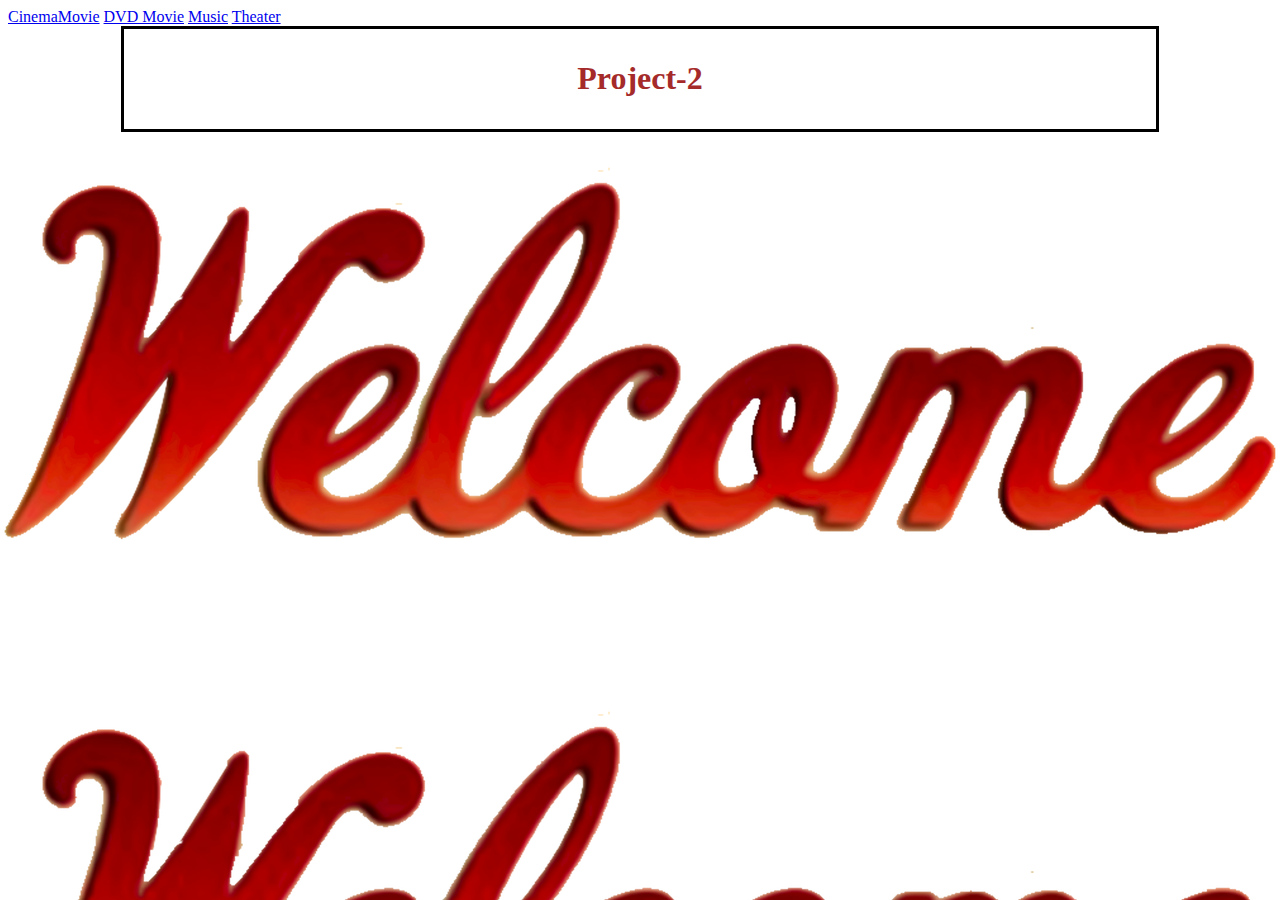
<file: index.html>
<!DOCTYPE html>
<html lang="en">
<head>
    <title>Project-2</title>
    <link rel="stylesheet" href="index.css">
</head>
<body>
    
    <a href="./movie/cinema/index.html">CinemaMovie</a>
    <a href="./movie/dvd/index.html">DVD Movie</a>
    <a href="./music/index.html">Music</a>
    <a href="./theater/index.html">Theater</a>

    <div class="center">

        <h1>Project-2</h1>


    </div>

    
</body>
</html>
</file>
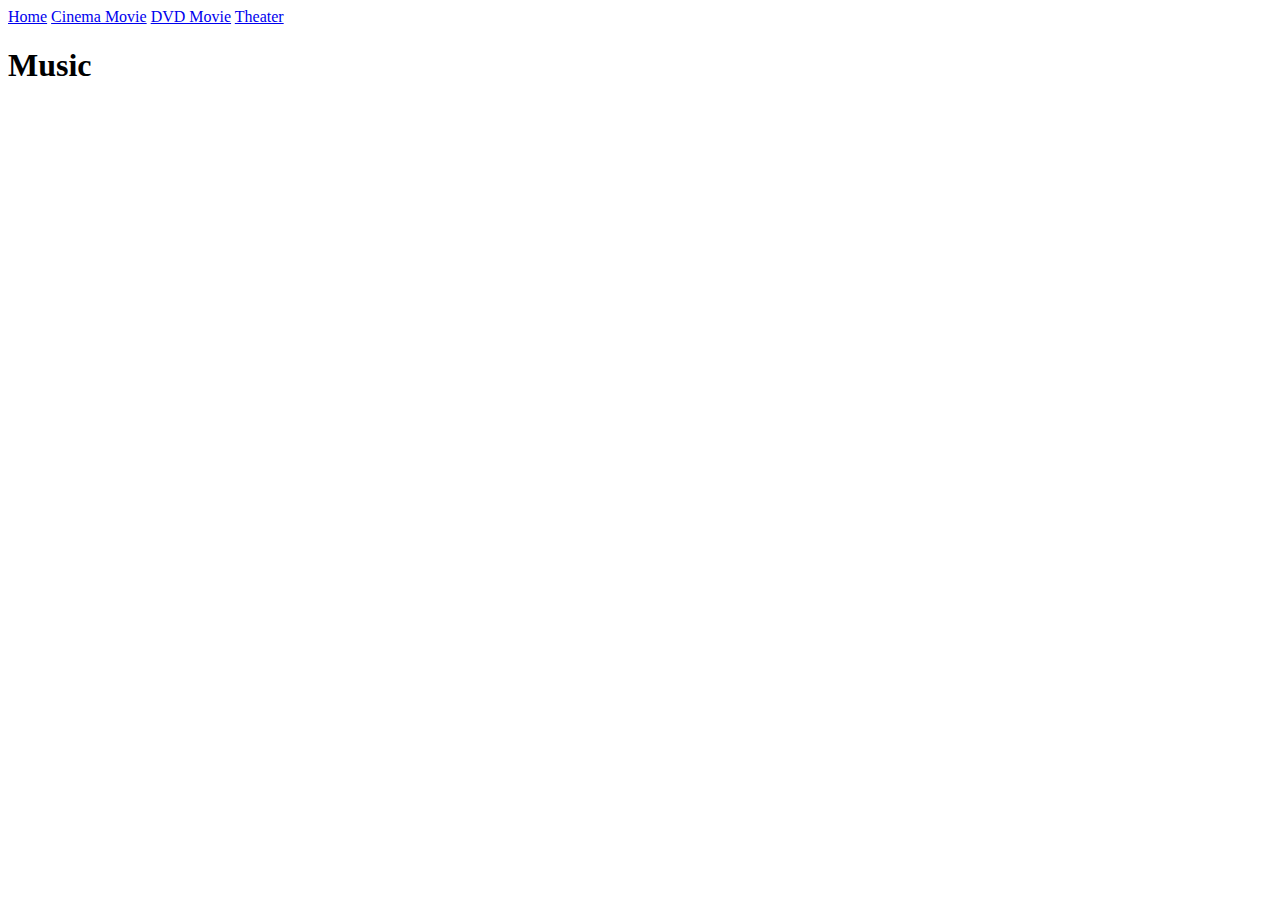
<file: music/index.html>
<!DOCTYPE html>
<html lang="en">

<head>
    <title>Music</title>
</head>

<body>


    <a href="../index.html">Home</a>
    <a href="../movie/cinema/index.html">Cinema Movie</a>
    <a href="../movie/dvd/index.html">DVD Movie</a>
    <a href="../theater/index.html">Theater</a>

    <h1>Music</h1>
    <center>
        
            <iframe width="560" height="315" src="https://www.youtube.com/embed/6eyAFKMrAuU" title="YouTube video player"
                frameborder="0" allow="accelerometer; autoplay; clipboard-write; encrypted-media; gyroscope; picture-in-picture"
                allowfullscreen></iframe>

    </center>

</body>

</html>
</file>
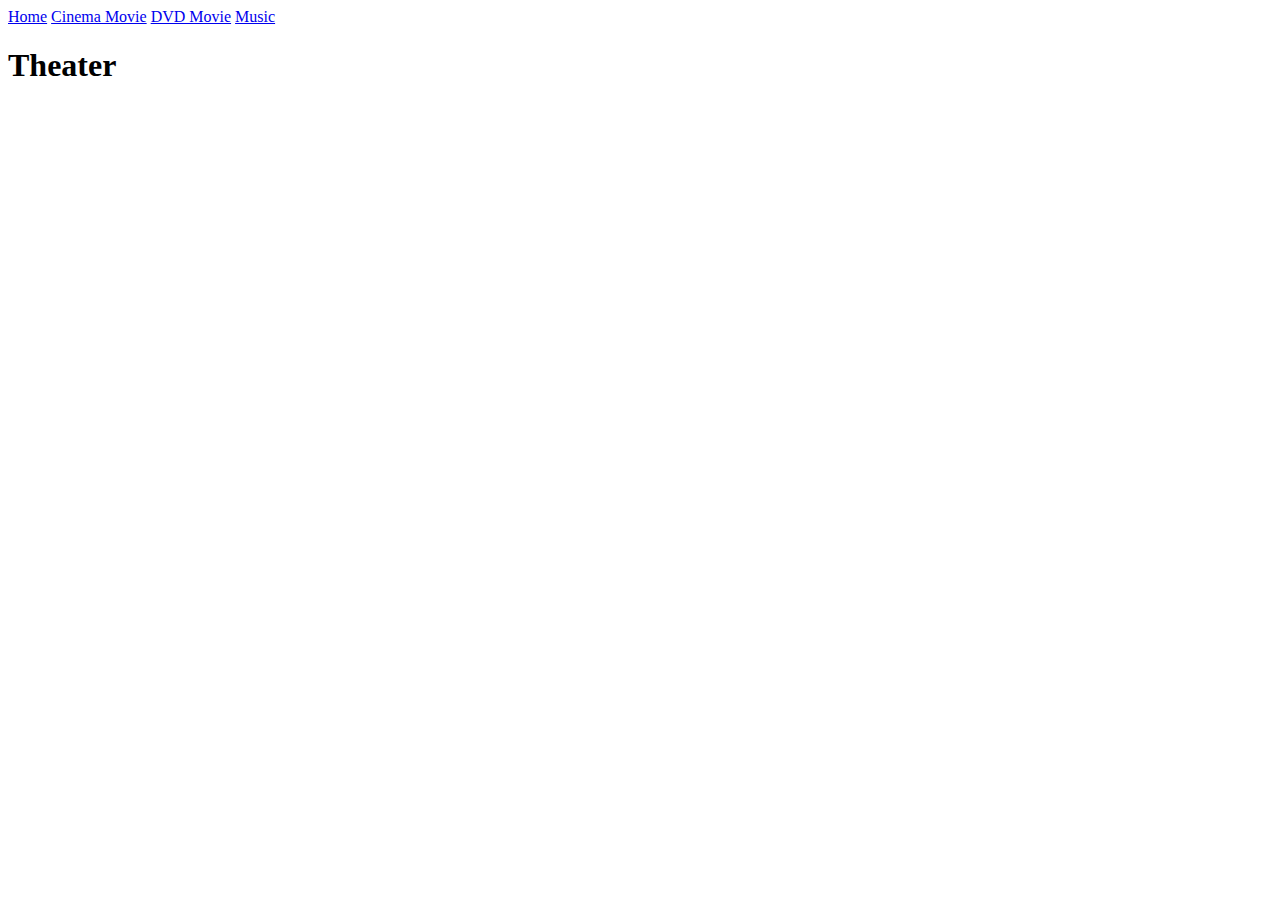
<file: theater/index.html>
<!DOCTYPE html>
<html lang="en">
<head>
    <title>Theater</title>
</head>
<body>
   
    <a href="../index.html">Home</a>
    <a href="../movie/cinema/index.html">Cinema Movie</a>
    <a href="../movie/dvd/index.html">DVD Movie</a>
    <a href="../music/index.html">Music</a>

    <h1>Theater</h1>
    
</body>
</html>
</file>
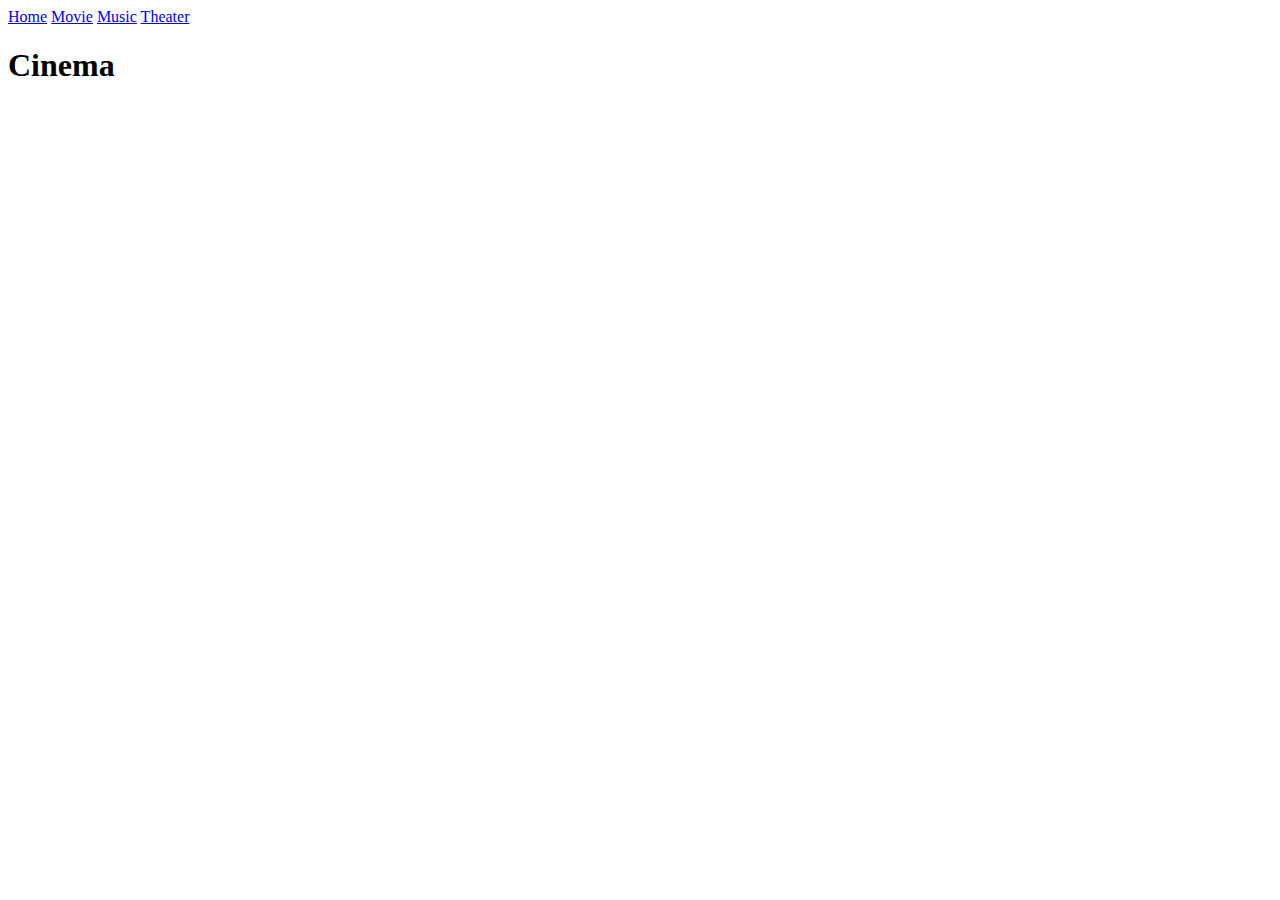
<file: movie/cinema/index.html>
<!DOCTYPE html>
<html lang="en">

<head>
    <title>movie</title>
</head>

<body>

    <a href="../../index.html">Home</a>
    <a href="../dvd/index.html">Movie</a>
    <a href="../../music/index.html">Music</a>
    <a href="../../theater/index.html">Theater</a>

    <h1>Cinema</h1>
    <center>
        <iframe width="560" height="315" src="https://www.youtube.com/embed/iGfT6rdTS34" title="YouTube video player"
            frameborder="0"
            allow="accelerometer; autoplay; clipboard-write; encrypted-media; gyroscope; picture-in-picture"
            allowfullscreen></iframe>
    </center>
</body>

</html>
</file>
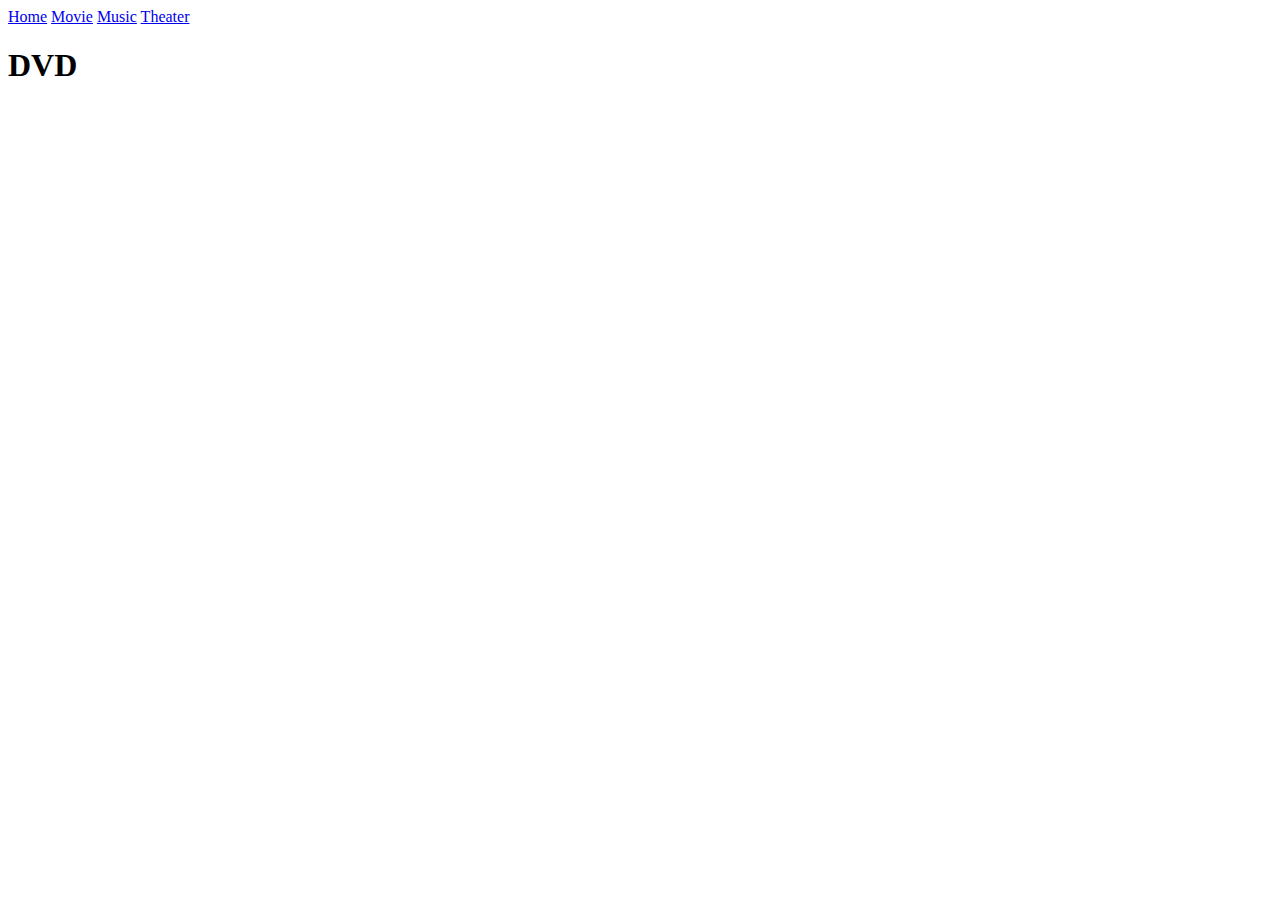
<file: movie/dvd/index.html>
<!DOCTYPE html>
<html lang="en">

<head>
    <title>DVD</title>
</head>

<body>
    <a href="../../index.html">Home</a>
    <a href="../cinema/index.html">Movie</a>
    <a href="../../music/index.html">Music</a>
    <a href="../../theater/index.html">Theater</a>

    <h1>DVD</h1>

    <center>

        <iframe width="560" height="315" src="https://www.youtube.com/embed/iGfT6rdTS34" title="YouTube video player"
            frameborder="0"
            allow="accelerometer; autoplay; clipboard-write; encrypted-media; gyroscope; picture-in-picture"
            allowfullscreen></iframe>

    </center>
</body>

</html>
</file>
<file: index.css>
h1 {
    color: brown;
    text-align: center;
}

body {
    background-image:url("./images/AAAABVsHQNU8AQWudbHPUa-lFujAvnrpezTBPGCZ11EHrX32hPR18lNPL9gsv1dW3f6zrJILYhoL3aAccEi9507Amd-DjxERo5mO_M2R.png" ) ;
    background-size: cover;
    }
    .center {
        margin: auto;
        width: 80%;
        border: 3px solid ;
        padding: 10px;

    }
</file>
